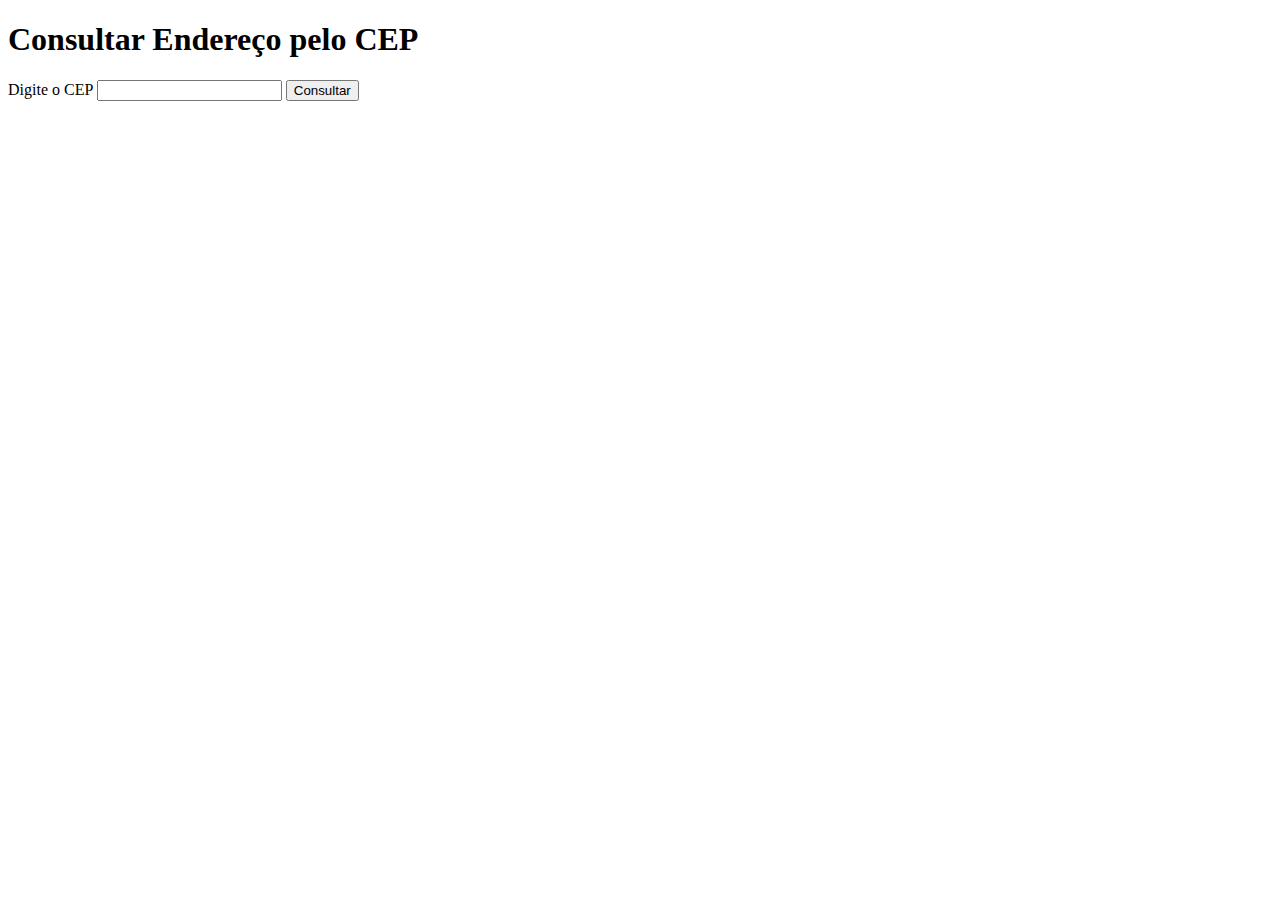
<file: projetoUm/app1/templates/index.html>
<!DOCTYPE html>
<html lang="en">
<head>
    <meta charset="UTF-8">
    <meta name="viewport" content="width=device-width, initial-scale=1.0">
    <title>Document</title>
</head>
<body>
    <h1>Consultar Endereço pelo CEP</h1>
    <form action="{% url 'consulta_cep' %}" method="get">
        <label for="cep">Digite o CEP</label>
        <input type="text" name="cep" id="cep" required>
        <button type="submit">Consultar</button>
    </form>
</body>
</html>
</file>
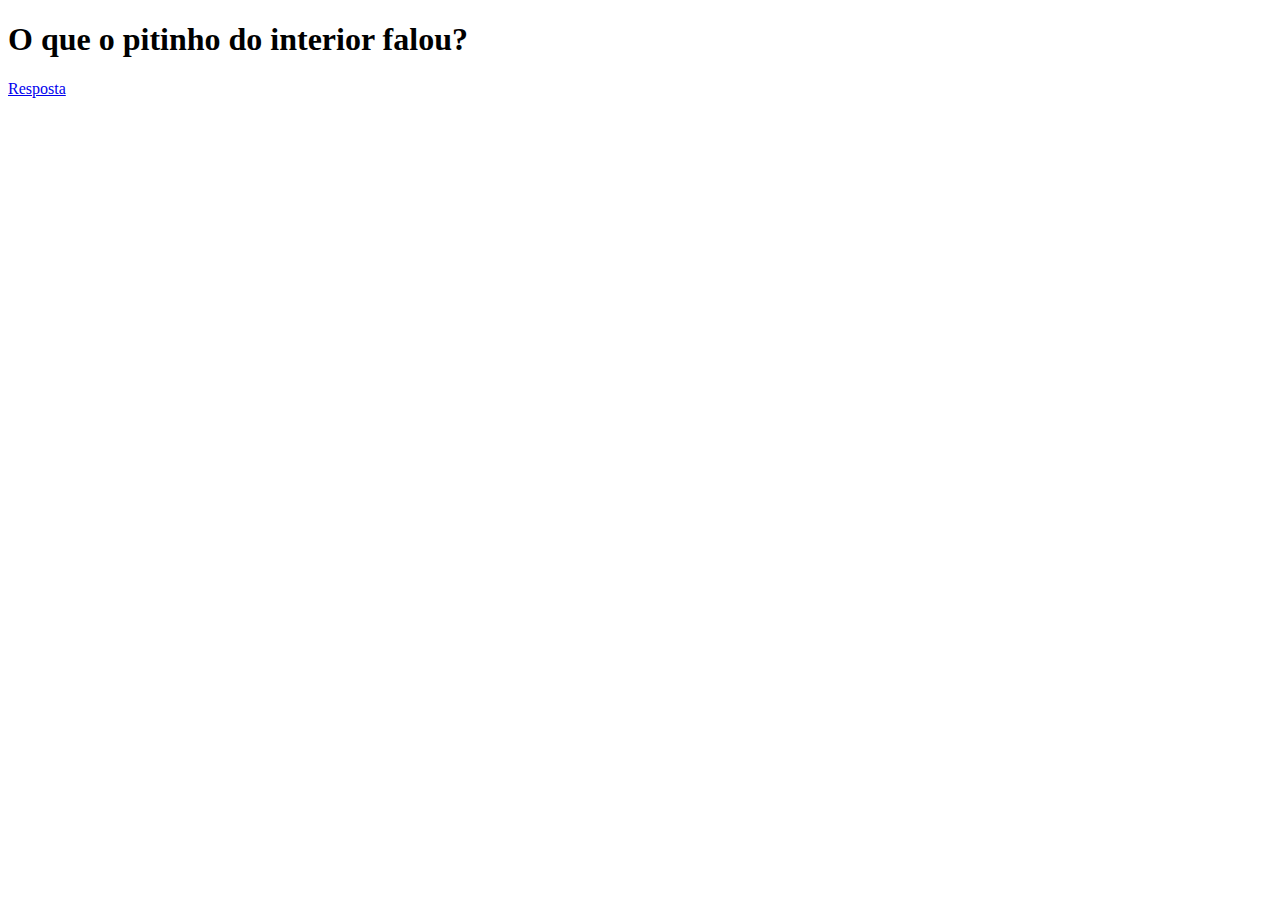
<file: myProject/myApp2/templates/home.html>
<!DOCTYPE html>
<html lang="en">
<head>
    <meta charset="UTF-8">
    <meta name="viewport" content="width=device-width, initial-scale=1.0">
    <title>Document</title>
</head>
<body>
    <h1>O que o pitinho do interior falou?</h1>
    <a href="http://127.0.0.1:8000/">Resposta</a>
</body>
</html>
</file>
